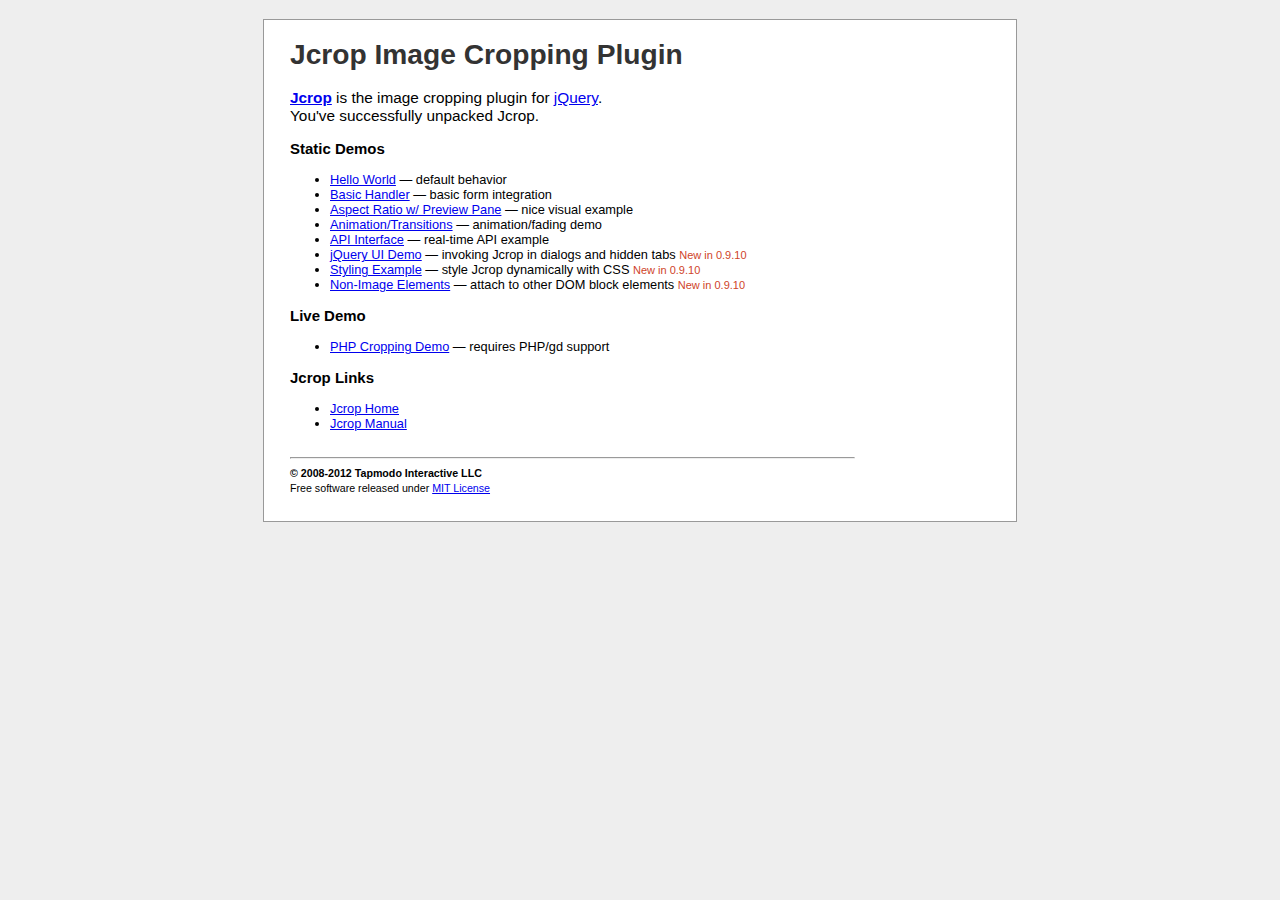
<file: public_html/Jcrop/index.html>
<!DOCTYPE html PUBLIC "-//W3C//DTD XHTML 1.0 Strict//EN"
  "http://www.w3.org/TR/xhtml1/DTD/xhtml1-strict.dtd">
<html xmlns="http://www.w3.org/1999/xhtml">
<head>
  <title>Jcrop: the jQuery Image Cropping Plugin</title>
  <link rel="stylesheet" href="demos/demo_files/demos.css" type="text/css" />
  <meta http-equiv="Content-type" content="text/html;charset=UTF-8" />
</head>
<body>

	<div id="outer">
	<div class="jcExample">
	<div class="article">
<h1>Jcrop Image Cropping Plugin</h1>

<big>
	<a href="http://deepliquid.com/content/Jcrop.html"><b>Jcrop</b></a>
	is the image cropping plugin for
	<a href="http://jquery.com/">jQuery</a>.<br />
	You've successfully unpacked Jcrop.
</big>

<h3>Static Demos</h3>

<ul>
	<li><a href="demos/tutorial1.html">Hello World</a>
		&mdash; default behavior</li>
	<li><a href="demos/tutorial2.html">Basic Handler</a>
		&mdash; basic form integration</li>
	<li><a href="demos/tutorial3.html">Aspect Ratio w/ Preview Pane</a>
		&mdash; nice visual example</li>
	<li><a href="demos/tutorial4.html">Animation/Transitions</a>
		&mdash; animation/fading demo</li>
	<li><a href="demos/tutorial5.html">API Interface</a>
		&mdash; real-time API example</li>
	<li><a href="demos/jquery-ui.html">jQuery UI Demo</a>
		&mdash; invoking Jcrop in dialogs and hidden tabs
    <small>New in 0.9.10</small>
    </li>
	<li><a href="demos/styling.html">Styling Example</a>
		&mdash; style Jcrop dynamically with CSS
    <small>New in 0.9.10</small>
    </li>
  <li><a href="demos/non-image.html">Non-Image Elements</a>
    &mdash; attach to other DOM block elements
    <small>New in 0.9.10</small>
    </li>
</ul>

<h3>Live Demo</h3>

<ul>
	<li><a href="demos/crop.php">PHP Cropping Demo</a>
		&mdash; requires PHP/gd support</li>
</ul>

<h3>Jcrop Links</h3>

<ul>
	<li><a href="http://deepliquid.com/content/Jcrop.html">Jcrop Home</a></li>
	<li><a href="http://deepliquid.com/content/Jcrop_Manual.html">Jcrop Manual</a></li>
</ul>

<hr style="margin-top:2em;" />
<small>
	<b>&copy; 2008-2012 Tapmodo Interactive LLC</b><br />
	Free software released under <a href="MIT-LICENSE.txt">MIT License</a>
</small>
</div>
</div>
</div>

</body>
</html>
</file>
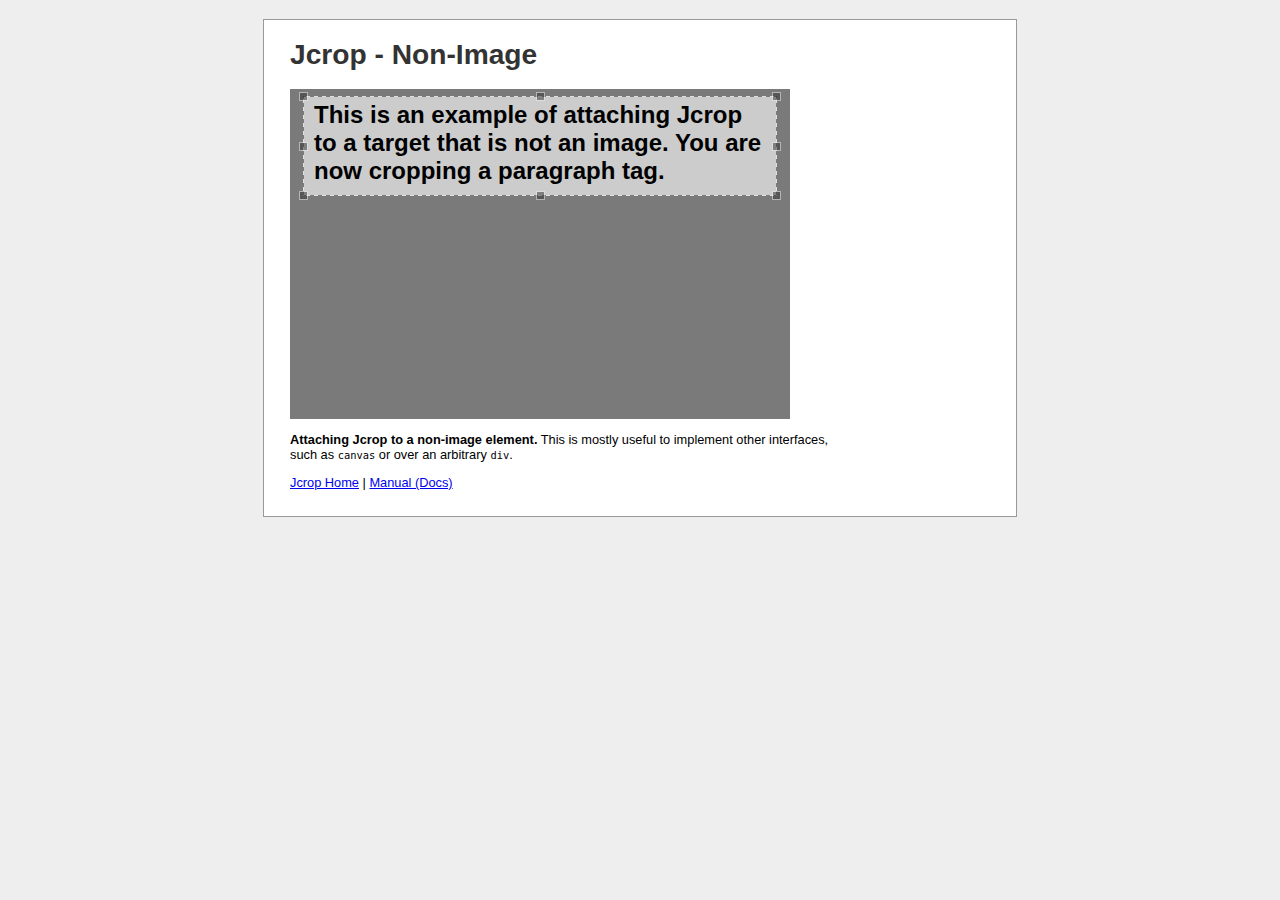
<file: public_html/Jcrop/demos/non-image.html>
<!DOCTYPE html PUBLIC "-//W3C//DTD XHTML 1.0 Strict//EN"
  "http://www.w3.org/TR/xhtml1/DTD/xhtml1-strict.dtd">
<html xmlns="http://www.w3.org/1999/xhtml">
  <head>
    <meta http-equiv="Content-type" content="text/html;charset=UTF-8" /> 
    <title>Jcrop &raquo; Tutorials &raquo; Non-Image</title>
    <script src="../js/jquery.min.js" type="text/javascript"></script>
    <script src="../js/jquery.Jcrop.js" type="text/javascript"></script>
    <link rel="stylesheet" href="../css/jquery.Jcrop.css" type="text/css" />
    <link rel="stylesheet" href="demo_files/demos.css" type="text/css" />
    <script type="text/javascript">

    jQuery(function($){

      // I did JSON.stringify(jcrop_api.tellSelect()) on a crop I liked:
      var c = {"x":13,"y":7,"x2":487,"y2":107,"w":474,"h":100};

      $('#target').Jcrop({
        bgFade: true,
        setSelect: [c.x,c.y,c.x2,c.y2]
      });

    });

    </script>
    <style type="text/css">
      #target {
        background-color: #ccc;
        width: 500px;
        height: 330px;
        font-size: 24px;
        display: block;
      }
    </style>
  </head>

  <body>
    <div id="outer">
    <div class="jcExample">
    <div class="article">

      <h1>Jcrop - Non-Image</h1>
      <p id="target">
        <b style="display:block; padding: .5em 1em;">
          This is an example of attaching Jcrop to a target that is not an image. You are now cropping a paragraph tag.
        </b>
      </p>

      <p>
        <b>Attaching Jcrop to a non-image element.</b>
        This is mostly useful to implement other interfaces, such as <tt>canvas</tt> or over an arbitrary <tt>div</tt>.
      </p>

      <div id="dl_links">
        <a href="http://deepliquid.com/content/Jcrop.html">Jcrop Home</a> |
        <a href="http://deepliquid.com/content/Jcrop_Manual.html">Manual (Docs)</a>
      </div>

    </div>
    </div>
    </div>
  </body>
</html>
</file>
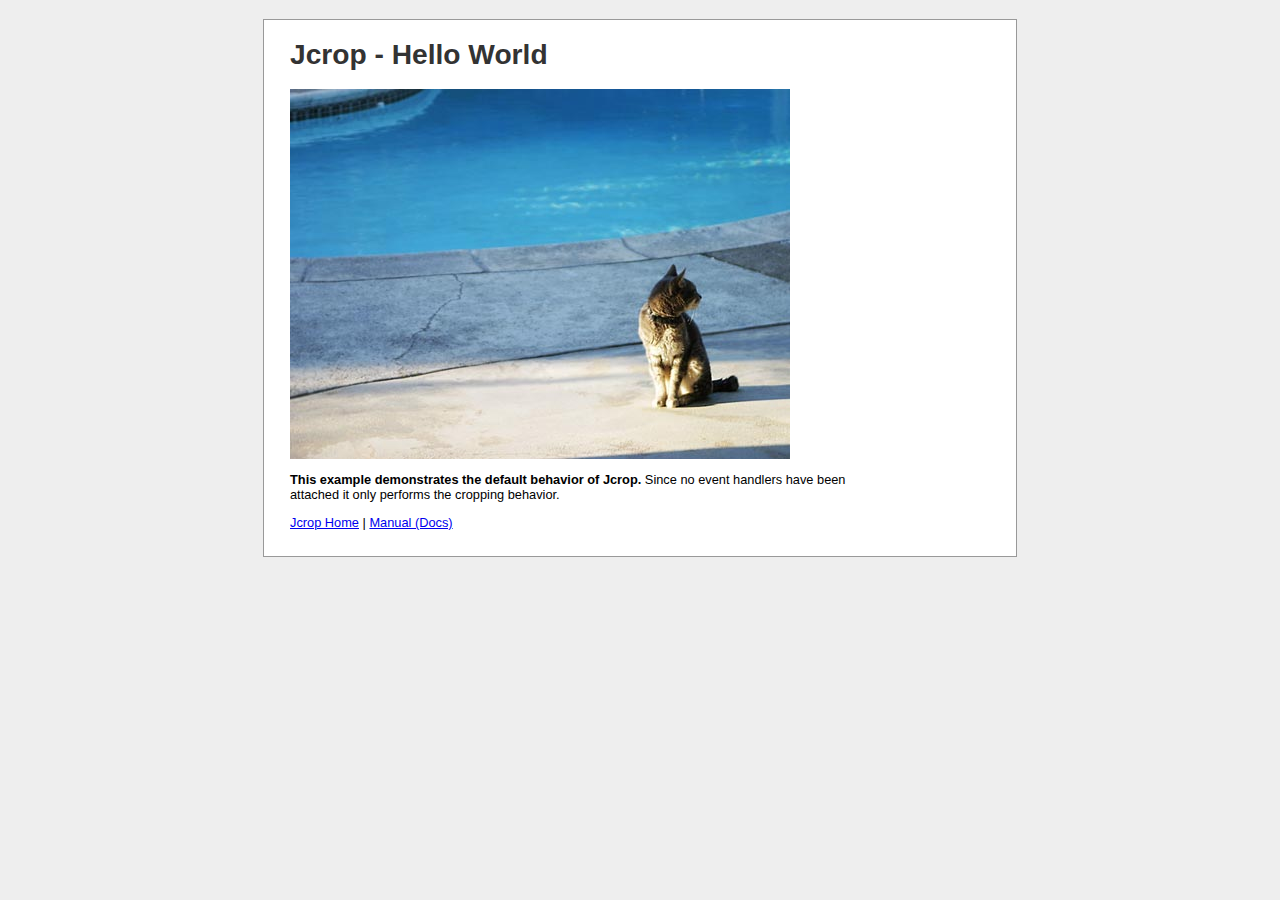
<file: public_html/Jcrop/demos/tutorial1.html>
<!DOCTYPE html PUBLIC "-//W3C//DTD XHTML 1.0 Strict//EN"
  "http://www.w3.org/TR/xhtml1/DTD/xhtml1-strict.dtd">
<html xmlns="http://www.w3.org/1999/xhtml">
  <head>
    <meta http-equiv="Content-type" content="text/html;charset=UTF-8" /> 
    <title>Jcrop &raquo; Tutorials &raquo; Hello World</title>
    <script src="../js/jquery.min.js" type="text/javascript"></script>
    <script src="../js/jquery.Jcrop.js" type="text/javascript"></script>
    <link rel="stylesheet" href="../css/jquery.Jcrop.css" type="text/css" />
    <link rel="stylesheet" href="demo_files/demos.css" type="text/css" />
    <script type="text/javascript">

    jQuery(function($){

      // How easy is this??
      $('#target').Jcrop();

    });

    </script>
  </head>

  <body>
    <div id="outer">
    <div class="jcExample">
    <div class="article">

      <h1>Jcrop - Hello World</h1>
      <img src="demo_files/pool.jpg" id="target" alt="Flowers" />

      <p>
        <b>This example demonstrates the default behavior of Jcrop.</b>
        Since no event handlers have been attached it only performs
        the cropping behavior.
      </p>

      <div id="dl_links">
        <a href="http://deepliquid.com/content/Jcrop.html">Jcrop Home</a> |
        <a href="http://deepliquid.com/content/Jcrop_Manual.html">Manual (Docs)</a>
      </div>

    </div>
    </div>
    </div>
  </body>
</html>
</file>
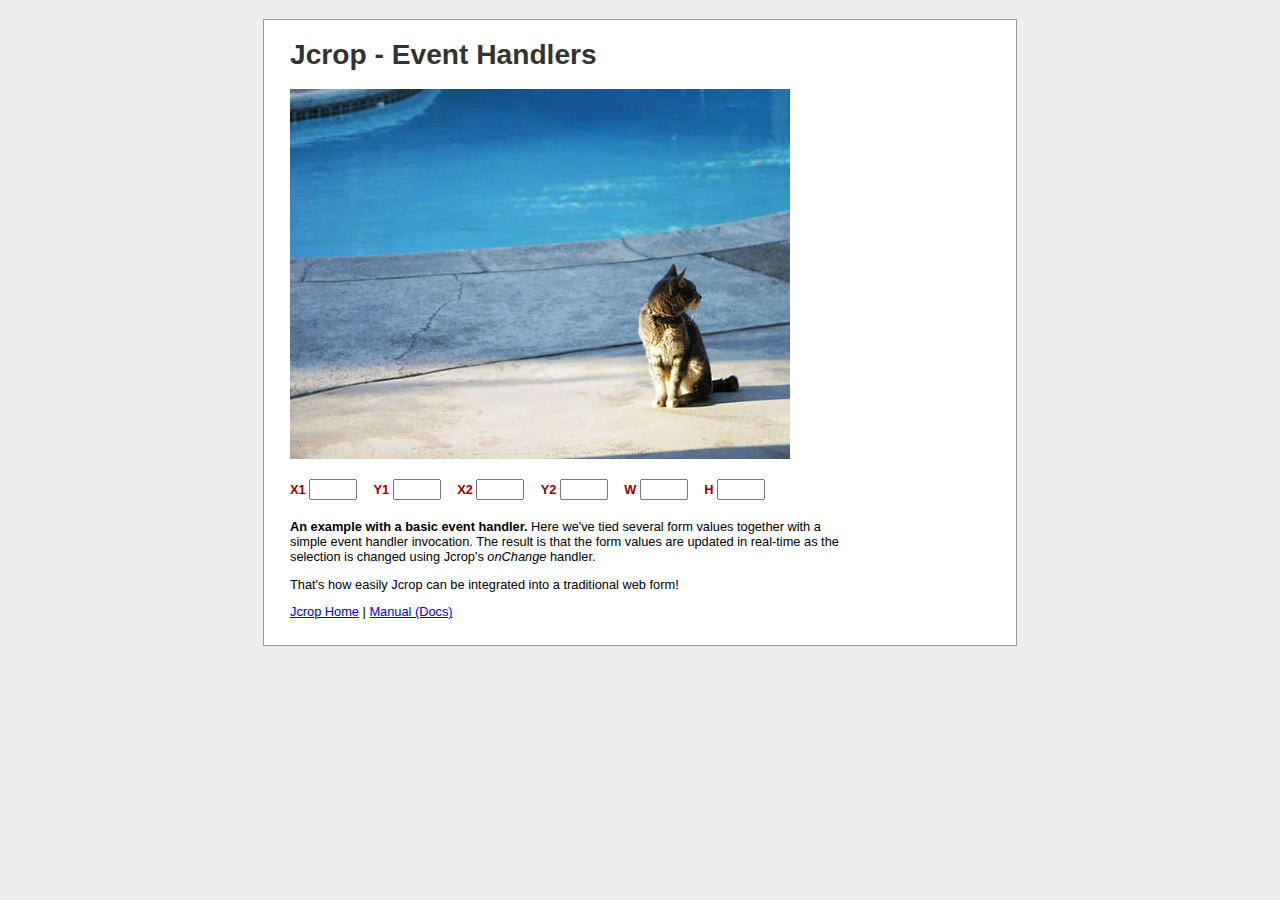
<file: public_html/Jcrop/demos/tutorial2.html>
<!DOCTYPE html PUBLIC "-//W3C//DTD XHTML 1.0 Strict//EN"
  "http://www.w3.org/TR/xhtml1/DTD/xhtml1-strict.dtd">
<html xmlns="http://www.w3.org/1999/xhtml">
  <head>
    <meta http-equiv="Content-type" content="text/html;charset=UTF-8" /> 
    <title>Jcrop &raquo; Tutorials &raquo; Event Handler</title>
    <script src="../js/jquery.min.js" type="text/javascript"></script>
    <script src="../js/jquery.Jcrop.js" type="text/javascript"></script>
    <link rel="stylesheet" href="../css/jquery.Jcrop.css" type="text/css" />
    <link rel="stylesheet" href="demo_files/demos.css" type="text/css" />
    <script type="text/javascript">

    jQuery(function($){

      $('#target').Jcrop({
        onChange:   showCoords,
        onSelect:   showCoords,
        onRelease:  clearCoords
      });

    });

    // Simple event handler, called from onChange and onSelect
    // event handlers, as per the Jcrop invocation above
    function showCoords(c)
    {
      $('#x1').val(c.x);
      $('#y1').val(c.y);
      $('#x2').val(c.x2);
      $('#y2').val(c.y2);
      $('#w').val(c.w);
      $('#h').val(c.h);
    };

    function clearCoords()
    {
      $('#coords input').val('');
    };

    </script>
  </head>
  <body>
  <div id="outer">
  <div class="jcExample">
  <div class="article">

    <h1>Jcrop - Event Handlers</h1>

    <!-- This is the image we're attaching Jcrop to -->
    <img src="demo_files/pool.jpg" id="target" alt="Flowers" />

    <!-- This is the form that our event handler fills -->
    <form id="coords"
      class="coords"
      onsubmit="return false;"
      action="http://example.com/post.php">

      <div>
      <label>X1 <input type="text" size="4" id="x1" name="x1" /></label>
      <label>Y1 <input type="text" size="4" id="y1" name="y1" /></label>
      <label>X2 <input type="text" size="4" id="x2" name="x2" /></label>
      <label>Y2 <input type="text" size="4" id="y2" name="y2" /></label>
      <label>W <input type="text" size="4" id="w" name="w" /></label>
      <label>H <input type="text" size="4" id="h" name="h" /></label>
      </div>
    </form>

    <p>
      <b>An example with a basic event handler.</b> Here we've tied
      several form values together with a simple event handler invocation.
      The result is that the form values are updated in real-time as
      the selection is changed using Jcrop's <em>onChange</em> handler.
    </p>

    <p>
      That's how easily Jcrop can be integrated into a traditional web form!
    </p>

    <div id="dl_links">
      <a href="http://deepliquid.com/content/Jcrop.html">Jcrop Home</a> |
      <a href="http://deepliquid.com/content/Jcrop_Manual.html">Manual (Docs)</a>
    </div>


  </div>
  </div>
  </div>
  </body>

</html>
</file>
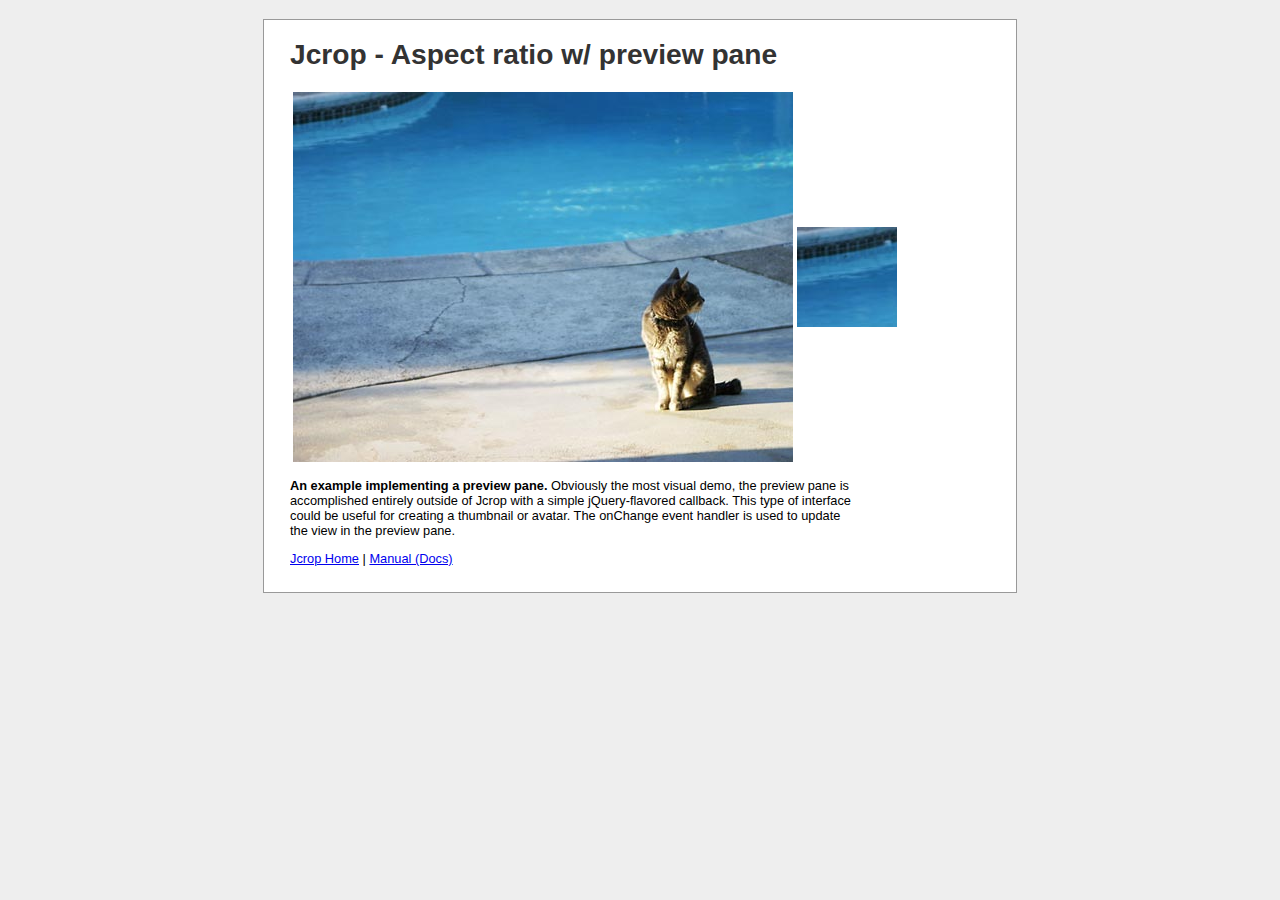
<file: public_html/Jcrop/demos/tutorial3.html>
<!DOCTYPE html PUBLIC "-//W3C//DTD XHTML 1.0 Strict//EN"
  "http://www.w3.org/TR/xhtml1/DTD/xhtml1-strict.dtd">
<html xmlns="http://www.w3.org/1999/xhtml">
  <head>
    <meta http-equiv="Content-type" content="text/html;charset=UTF-8" /> 
    <title>Jcrop &raquo; Tutorials &raquo; aspectRatio w/ Preview</title>
    <script src="../js/jquery.min.js" type="text/javascript"></script>
    <script src="../js/jquery.Jcrop.js" type="text/javascript"></script>
    <link rel="stylesheet" href="../css/jquery.Jcrop.css" type="text/css" />
    <link rel="stylesheet" href="demo_files/demos.css" type="text/css" />
    <script type="text/javascript">

    jQuery(function($){

      // Create variables (in this scope) to hold the API and image size
      var jcrop_api, boundx, boundy;
      
      $('#target').Jcrop({
        onChange: updatePreview,
        onSelect: updatePreview,
        aspectRatio: 1
      },function(){
        // Use the API to get the real image size
        var bounds = this.getBounds();
        boundx = bounds[0];
        boundy = bounds[1];
        // Store the API in the jcrop_api variable
        jcrop_api = this;
      });

      function updatePreview(c)
      {
        if (parseInt(c.w) > 0)
        {
          var rx = 100 / c.w;
          var ry = 100 / c.h;

          $('#preview').css({
            width: Math.round(rx * boundx) + 'px',
            height: Math.round(ry * boundy) + 'px',
            marginLeft: '-' + Math.round(rx * c.x) + 'px',
            marginTop: '-' + Math.round(ry * c.y) + 'px'
          });
        }
      };

    });

  </script>

  </head>

  <body>

  <div id="outer">
  <div class="jcExample">
  <div class="article">

    <h1>Jcrop - Aspect ratio w/ preview pane</h1>

    <table>
      <tr>
        <td>
          <img src="demo_files/pool.jpg" id="target" alt="Flowers" />
        </td>
        <td>
          <div style="width:100px;height:100px;overflow:hidden;">
            <img src="demo_files/pool.jpg" id="preview" alt="Preview" class="jcrop-preview" />
          </div>
        </td>
      </tr>
    </table>

    <p>
      <b>An example implementing a preview pane.</b>
        Obviously the most visual demo, the preview pane is accomplished
        entirely outside of Jcrop with a simple jQuery-flavored callback.
        This type of interface could be useful for creating a thumbnail
        or avatar. The onChange event handler is used to update the
        view in the preview pane.
    </p>

    <div id="dl_links">
      <a href="http://deepliquid.com/content/Jcrop.html">Jcrop Home</a> |
      <a href="http://deepliquid.com/content/Jcrop_Manual.html">Manual (Docs)</a>
    </div>


  </div>
  </div>
  </div>
  </body>

</html>
</file>
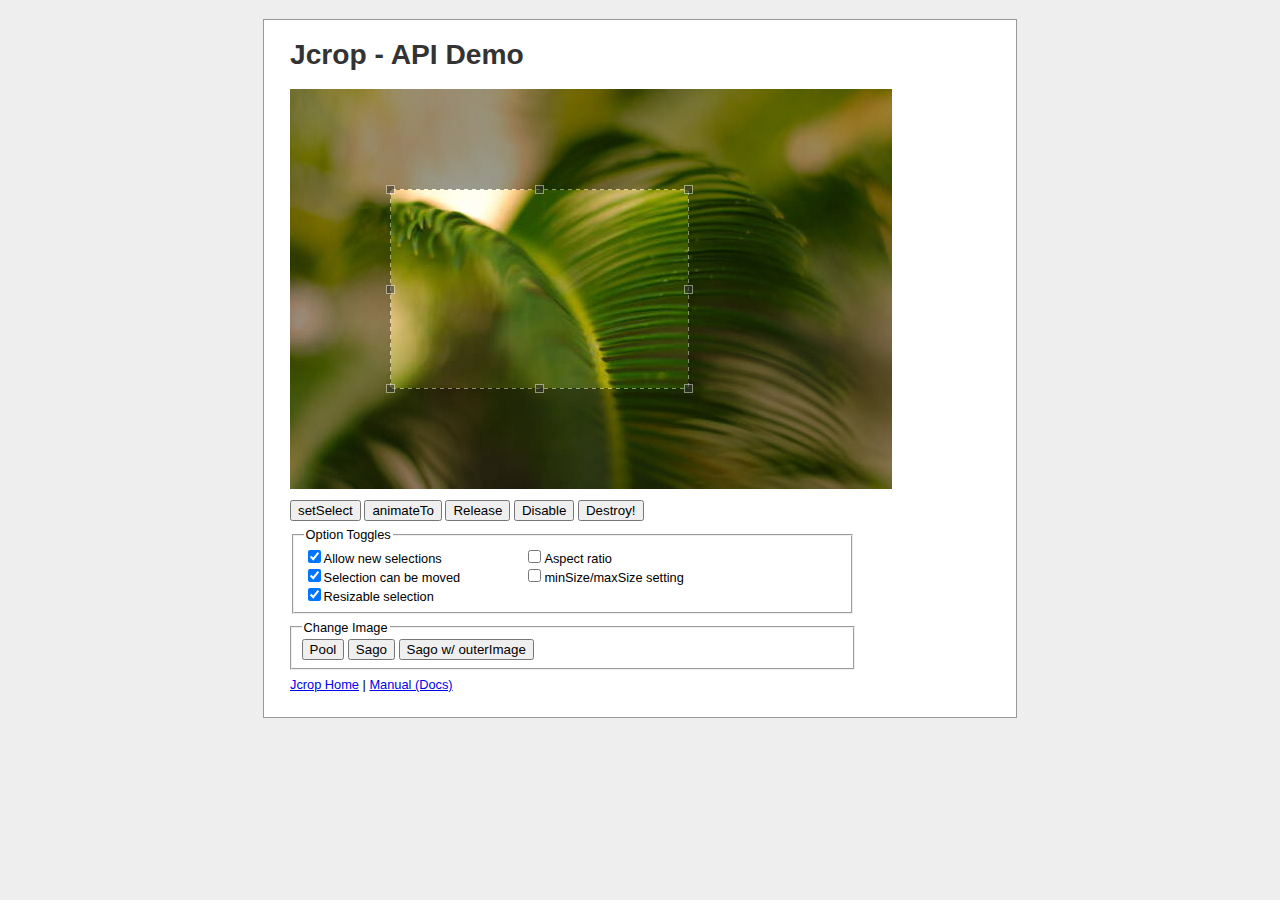
<file: public_html/Jcrop/demos/tutorial5.html>
<!DOCTYPE html PUBLIC "-//W3C//DTD XHTML 1.0 Strict//EN"
  "http://www.w3.org/TR/xhtml1/DTD/xhtml1-strict.dtd">
<html xmlns="http://www.w3.org/1999/xhtml">
  <head>
    <meta http-equiv="Content-type" content="text/html;charset=UTF-8" /> 
    <title>Jcrop &raquo; Tutorials &raquo; API Demo</title>
    <script src="../js/jquery.min.js" type="text/javascript"></script>
    <script src="../js/jquery.Jcrop.js" type="text/javascript"></script>
    <link rel="stylesheet" href="../css/jquery.Jcrop.css" type="text/css" />
    <link rel="stylesheet" href="demo_files/demos.css" type="text/css" />
    <style type="text/css">
      .optdual { position: relative; }
      .optdual .offset { position: absolute; left: 18em; }
      .optlist label { width: 16em; display: block; }
      #dl_links { margin-top: .5em; }
    </style>
    <script type="text/javascript">

      jQuery(function($){

        // The variable jcrop_api will hold a reference to the
        // Jcrop API once Jcrop is instantiated.
        var jcrop_api;

        // In this example, since Jcrop may be attached or detached
        // at the whim of the user, I've wrapped the call into a function
        initJcrop();
        
        // The function is pretty simple
        function initJcrop()//{{{
        {
          // Hide any interface elements that require Jcrop
          // (This is for the local user interface portion.)
          $('.requiresjcrop').hide();

          // Invoke Jcrop in typical fashion
          $('#target').Jcrop({
            onRelease: releaseCheck
          },function(){

            jcrop_api = this;
            jcrop_api.animateTo([100,100,400,300]);

            // Setup and dipslay the interface for "enabled"
            $('#can_click,#can_move,#can_size').attr('checked','checked');
            $('#ar_lock,#size_lock,#bg_swap').attr('checked',false);
            $('.requiresjcrop').show();

          });

        };
        //}}}

        // Use the API to find cropping dimensions
        // Then generate a random selection
        // This function is used by setSelect and animateTo buttons
        // Mainly for demonstration purposes
        function getRandom() {
          var dim = jcrop_api.getBounds();
          return [
            Math.round(Math.random() * dim[0]),
            Math.round(Math.random() * dim[1]),
            Math.round(Math.random() * dim[0]),
            Math.round(Math.random() * dim[1])
          ];
        };

        // This function is bound to the onRelease handler...
        // In certain circumstances (such as if you set minSize
        // and aspectRatio together), you can inadvertently lose
        // the selection. This callback re-enables creating selections
        // in such a case. Although the need to do this is based on a
        // buggy behavior, it's recommended that you in some way trap
        // the onRelease callback if you use allowSelect: false
        function releaseCheck()
        {
          jcrop_api.setOptions({ allowSelect: true });
          $('#can_click').attr('checked',false);
        };

        // Attach interface buttons
        // This may appear to be a lot of code but it's simple stuff
        $('#setSelect').click(function(e) {
          // Sets a random selection
          jcrop_api.setSelect(getRandom());
        });
        $('#animateTo').click(function(e) {
          // Animates to a random selection
          jcrop_api.animateTo(getRandom());
        });
        $('#release').click(function(e) {
          // Release method clears the selection
          jcrop_api.release();
        });
        $('#disable').click(function(e) {
          // Disable Jcrop instance
          jcrop_api.disable();
          // Update the interface to reflect disabled state
          $('#enable').show();
          $('.requiresjcrop').hide();
        });
        $('#enable').click(function(e) {
          // Re-enable Jcrop instance
          jcrop_api.enable();
          // Update the interface to reflect enabled state
          $('#enable').hide();
          $('.requiresjcrop').show();
        });
        $('#rehook').click(function(e) {
          // This button is visible when Jcrop has been destroyed
          // It performs the re-attachment and updates the UI
          $('#rehook,#enable').hide();
          initJcrop();
          $('#unhook,.requiresjcrop').show();
          return false;
        });
        $('#unhook').click(function(e) {
          // Destroy Jcrop widget, restore original state
          jcrop_api.destroy();
          // Update the interface to reflect un-attached state
          $('#unhook,#enable,.requiresjcrop').hide();
          $('#rehook').show();
          return false;
        });

        // Hook up the three image-swapping buttons
        $('#img1').click(function(e) {
          jcrop_api.setImage('demo_files/sago.jpg');
          jcrop_api.setOptions({ bgOpacity: .6 });
          return false;
        });
        $('#img2').click(function(e) {
          jcrop_api.setImage('demo_files/pool.jpg');
          jcrop_api.setOptions({ bgOpacity: .6 });
          return false;
        });
        $('#img3').click(function(e) {
          jcrop_api.setImage('demo_files/sago.jpg',function(){
            this.setOptions({
              bgOpacity: 1,
              outerImage: 'demo_files/sagomod.jpg'
            });
            this.animateTo(getRandom());
          });
          return false;
        });

        // The checkboxes simply set options based on it's checked value
        // Options are changed by passing a new options object

        // Also, to prevent strange behavior, they are initially checked
        // This matches the default initial state of Jcrop

        $('#can_click').change(function(e) {
          jcrop_api.setOptions({ allowSelect: !!this.checked });
          jcrop_api.focus();
        });
        $('#can_move').change(function(e) {
          jcrop_api.setOptions({ allowMove: !!this.checked });
          jcrop_api.focus();
        });
        $('#can_size').change(function(e) {
          jcrop_api.setOptions({ allowResize: !!this.checked });
          jcrop_api.focus();
        });
        $('#ar_lock').change(function(e) {
          jcrop_api.setOptions(this.checked?
            { aspectRatio: 4/3 }: { aspectRatio: 0 });
          jcrop_api.focus();
        });
        $('#size_lock').change(function(e) {
          jcrop_api.setOptions(this.checked? {
            minSize: [ 80, 80 ],
            maxSize: [ 350, 350 ]
          }: {
            minSize: [ 0, 0 ],
            maxSize: [ 0, 0 ]
          });
          jcrop_api.focus();
        });

      });

    </script>

  </head>

  <body>
    <div id="outer">
    <div class="jcExample">
    <div class="article">

      <h1>Jcrop - API Demo</h1>
      <img src="demo_files/sago.jpg" id="target" alt="Jcrop Image" />

      <div style="margin: .8em 0 .5em;">
        <span class="requiresjcrop">
          <button id="setSelect">setSelect</button>
          <button id="animateTo">animateTo</button>
          <button id="release">Release</button>
          <button id="disable">Disable</button>
        </span>
        <button id="enable" style="display:none;">Re-Enable</button>
        <button id="unhook">Destroy!</button>
        <button id="rehook" style="display:none;">Attach Jcrop</button>
      </div>

      <fieldset class="optdual requiresjcrop">
        <legend>Option Toggles</legend>
        <div class="optlist offset">
          <label><input type="checkbox" id="ar_lock" />Aspect ratio</label>
          <label><input type="checkbox" id="size_lock" />minSize/maxSize setting</label>
        </div>
        <div class="optlist">
          <label><input type="checkbox" id="can_click" />Allow new selections</label>
          <label><input type="checkbox" id="can_move" />Selection can be moved</label>
          <label><input type="checkbox" id="can_size" />Resizable selection</label>
        </div>
      </fieldset>

      <fieldset class="requiresjcrop" style="margin: .5em 0;">
        <legend>Change Image</legend>
        <span>
          <button id="img2">Pool</button>
          <button id="img1">Sago</button>
          <button id="img3">Sago w/ outerImage</button>
        </span>
      </fieldset>

    <div id="dl_links">
      <a href="http://deepliquid.com/content/Jcrop.html">Jcrop Home</a> |
      <a href="http://deepliquid.com/content/Jcrop_Manual.html">Manual (Docs)</a>
    </div>

    </div>
    </div>
    </div>
  </body>
</html>
</file>
<file: public_html/Jcrop/demos/demo_files/demos.css>
/* Jcrop Demo CSS
 * Not required to run Jcrop
 * Just makes the demo pages look less ugly
 */

body
{
  margin: 0;
  padding: 0;
  background: #eee;
  font-family: Calibri, sans-serif;
}

.article h1
{
  color: #333;
  font-size: 2.2em;
  margin-top: .2em;
}

.jcropper-holder { border: 1px black solid; }

#outer { text-align: center; }

.jcExample
{
  text-align: left;
  background: white;
  width: 700px;
  font-size: 80%;
  margin: 1.5em auto 2em auto;
  border: 1px #999 solid;
  padding: 1em 2em 2em;
}

.jcExample .article { width: 565px; }

form { margin: 1.5em 0; }
form.coords label { margin-right: 1em; font-weight: bold; color: #900; }
form.coords input { width: 3em; }

.ui-button { font-size: 10pt; }
.ui-dialog { font-size: 9pt; }
.ui-state-default { font-size: 9pt; }
.ui-widget-overlay { opacity: 0.80; filter: Alpha(opacity=70); }
.jc-dialog { padding-top: 1em; }
.ui-dialog p tt { color: yellow; }

li small { font-style: normal; color: #CF4429; font-size: 11px; }

.jcrop-light .jcrop-selection {
  -moz-box-shadow: 0px 0px 15px #999; /* Firefox */
  -webkit-box-shadow: 0px 0px 15px #999; /* Safari, Chrome */
  box-shadow: 0px 0px 15px #999; /* CSS3 */
}
 .jcrop-dark .jcrop-selection {
  -moz-box-shadow: 0px 0px 15px #000; /* Firefox */
  -webkit-box-shadow: 0px 0px 15px #000; /* Safari, Chrome */
  box-shadow: 0px 0px 15px #000; /* CSS3 */
}

.jcrop-fancy .jcrop-handle.ord-e {
  -webkit-border-top-left-radius: 0px;
  -webkit-border-bottom-left-radius: 0px;
}
.jcrop-fancy .jcrop-handle.ord-w {
  -webkit-border-top-right-radius: 0px;
  -webkit-border-bottom-right-radius: 0px;
}
.jcrop-fancy .jcrop-handle.ord-nw {
  -webkit-border-bottom-right-radius: 0px;
}
.jcrop-fancy .jcrop-handle.ord-ne {
  -webkit-border-bottom-left-radius: 0px;
}
.jcrop-fancy .jcrop-handle.ord-sw {
  -webkit-border-top-right-radius: 0px;
}
.jcrop-fancy .jcrop-handle.ord-se {
  -webkit-border-top-left-radius: 0px;
}
.jcrop-fancy .jcrop-handle.ord-s {
  -webkit-border-top-left-radius: 0px;
  -webkit-border-top-right-radius: 0px;
}
.jcrop-fancy .jcrop-handle.ord-n {
  -webkit-border-bottom-left-radius: 0px;
  -webkit-border-bottom-right-radius: 0px;
}
</file>
